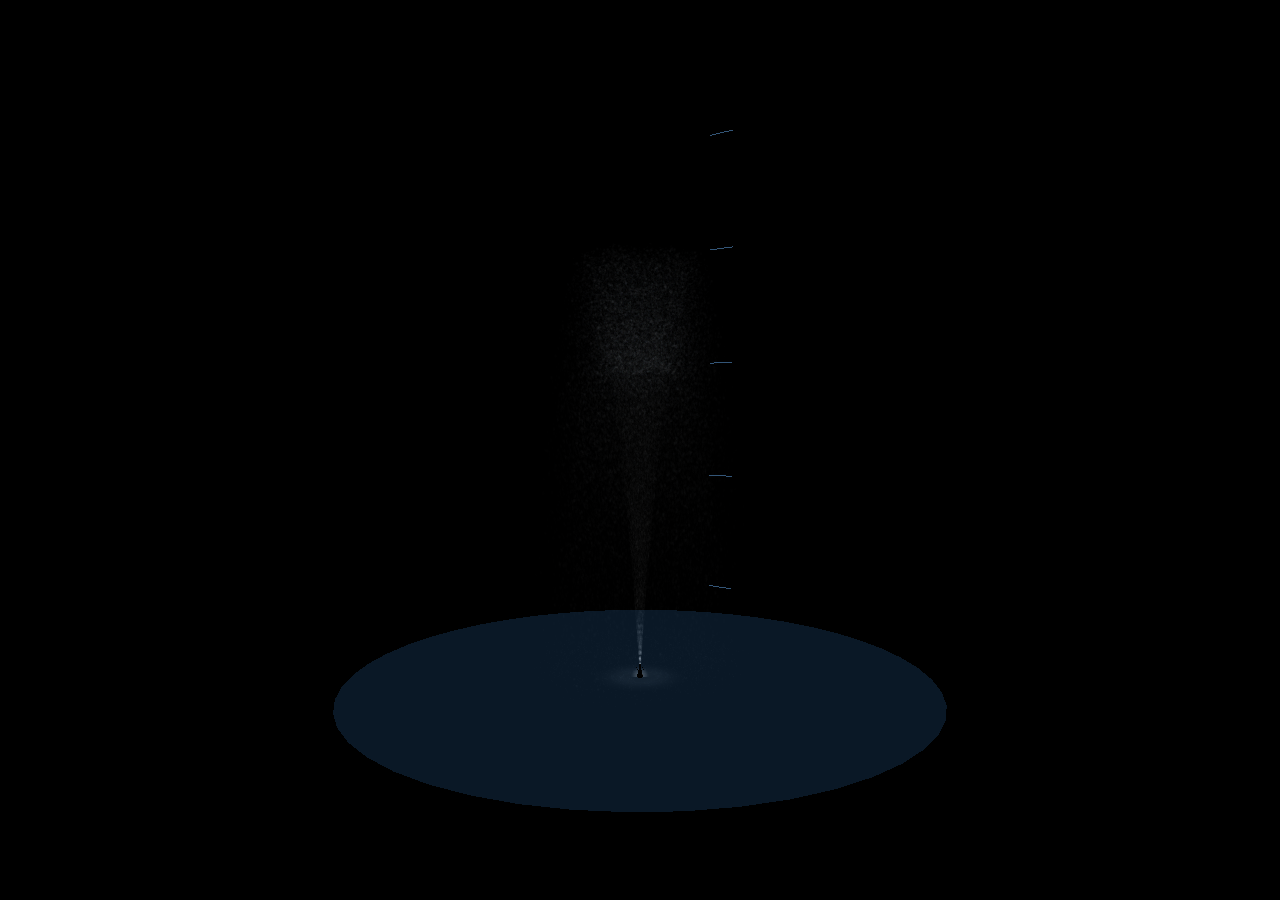
<file: test/air-kadraj.html>
<!doctype html>
<meta charset="utf-8">
<title>AquaAIR kadraj koşumu</title>
<!--
  v7 AIR turu teşhis koşumu. AquaAIR'in balistik tepesi v²/2g ≈ 20 m; studio'nun
  şov kamerası (11,6,13 / hedef 0,2,0 / fov 55) ancak ~11 m'yi kadraja alıyor,
  yani cihazın görünürlüğü ÜRÜN kamerasıyla ölçülemiyor. Bu sayfa ürün koduna
  kamera hilesi eklemeden kolonun TAMAMINI gösterir: aynı motor, aynı preset,
  geriye alınmış kamera.
  Kullanım: tools/smoke.sh "test/air-kadraj.html#t=1.2" cikti.png
-->
<style>html,body{margin:0;height:100%;background:#05070d;overflow:hidden}canvas{display:block}</style>
<script type="importmap">
{ "imports": { "three": "../studio/vendor/three/three.module.js",
               "three/addons/": "../studio/vendor/three/jsm/" } }
</script>
<script type="module">
import * as THREE from 'three';
import { motorKur } from '../studio/js/motor.js';

const hedefT = +((location.hash.match(/t=([\d.]+)/) || [])[1] ?? 1.2);
const tur = (location.hash.match(/tur=(\w+)/) || [])[1] ?? 'air';

const renderer = new THREE.WebGLRenderer({ antialias: false });
renderer.setSize(innerWidth, innerHeight);
document.body.appendChild(renderer.domElement);
const scene = new THREE.Scene();
// Kolonun boyu okunabilsin diye 2 m aralıklı ölçek çubuğu (sahnede, üründe DEĞİL).
const camera = new THREE.PerspectiveCamera(55, innerWidth / innerHeight, 0.3, 400);
camera.position.set(26, 13, 32);
camera.lookAt(0, 11, 0);

const zemin = new THREE.Mesh(new THREE.CircleGeometry(14, 48),
  new THREE.MeshBasicMaterial({ color: 0x0a1826 }));
zemin.rotation.x = -Math.PI / 2;
scene.add(zemin);
for (let m = 5; m <= 25; m += 5) {          // yükseklik cetveli
  const g = new THREE.BufferGeometry().setFromPoints(
    [new THREE.Vector3(4, m, 0), new THREE.Vector3(5.2, m, 0)]);
  scene.add(new THREE.Line(g, new THREE.LineBasicMaterial({ color: 0x335577 })));
}

const motor = motorKur(renderer, scene, camera);
motor.cozunurlukGuncelle?.();
const c = motor.suEkle(tur, 'a1', [0, 0]);
c.setMaster(1);
c.setRenk(1, 1, 1);

// Sabit adımla hedef ana kadar ilerlet, sonra tek kare çiz (headless kararlı).
const DT = 1 / 60;
let t = 0;
// ⚠Hedef ana varınca DURMAK yetmiyor: preserveDrawingBuffer:false olduğu için
// headless ekran görüntüsü boş tampon yakalıyor. Zaman donar, çizim sürer.
function kare() {
  requestAnimationFrame(kare);
  if (t < hedefT) { t += DT; c.setMaster(1); motor.adim(DT, t); }
  motor.derinlikOnGecisi();
  renderer.setRenderTarget(null);
  renderer.render(scene, camera);
}
kare();
</script>
</file>
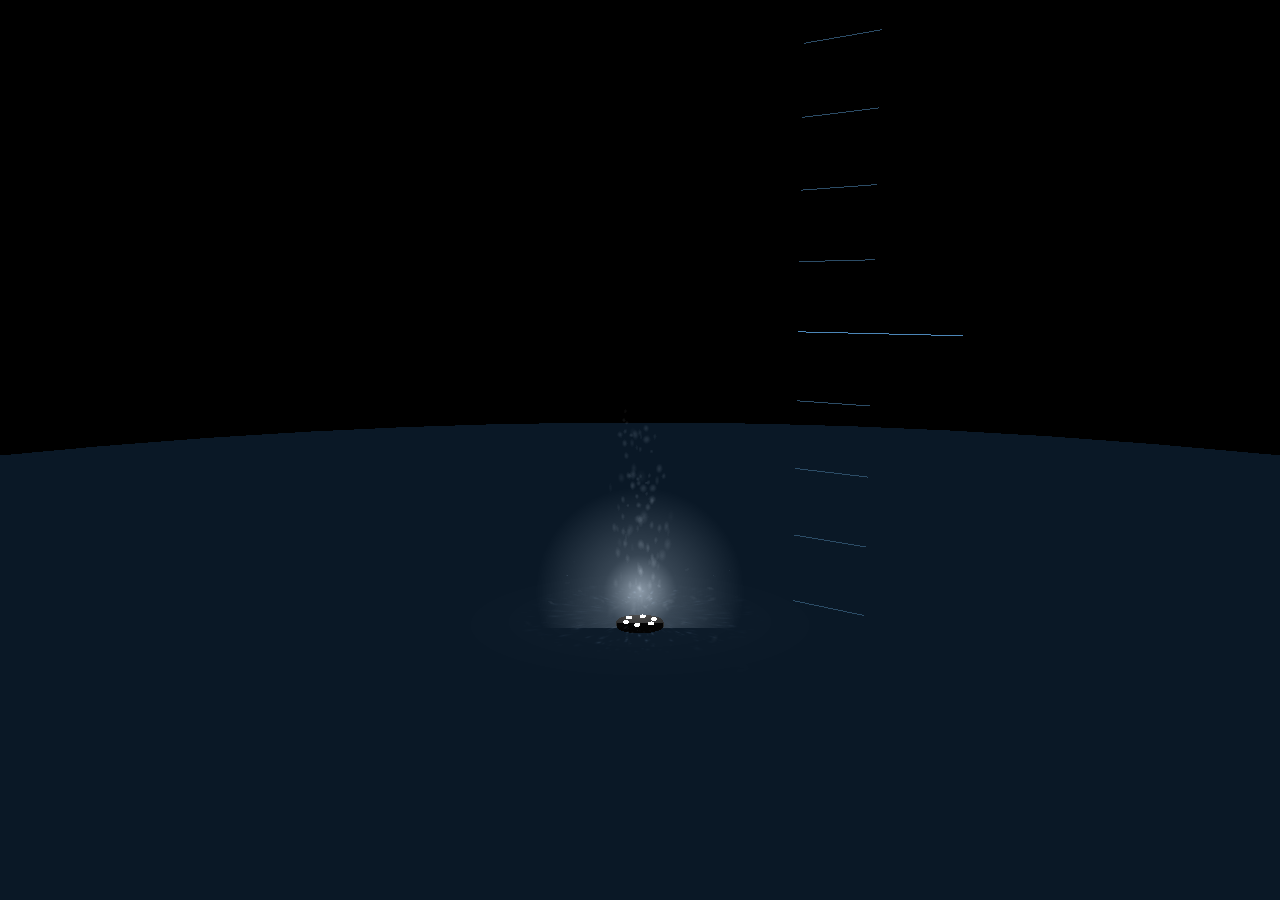
<file: test/pop-kadraj.html>
<!doctype html>
<meta charset="utf-8">
<title>AquaPOP JET kadraj koşumu</title>
<!--
  v7 POP turu teşhis koşumu (air-kadraj.html deseninin ikizi).
  AquaPOP JET'in tepe yüksekliği 0.20-0.40 m; studio'nun şov kamerası ~11 m'lik
  bir kadraj kuruyor, yani cihaz ÜRÜN kamerasında birkaç piksel kalıyor ve
  "top mu kolon mu" sorusu oradan CEVAPLANAMAZ. Bu sayfa ürün koduna kamera
  hilesi eklemeden 1 m'lik bir kadraj kurar: aynı motor, aynı preset, aynı künye.
  Kullanım: bash tools/smoke.sh "test/pop-kadraj.html#t=0.30" MUTLAK/cikti.png 9000
  Hash: t=<saniye>  tur=<arketip>  urun=<katalog adı>
-->
<style>html,body{margin:0;height:100%;background:#05070d;overflow:hidden}canvas{display:block}</style>
<script type="importmap">
{ "imports": { "three": "../studio/vendor/three/three.module.js",
               "three/addons/": "../studio/vendor/three/jsm/" } }
</script>
<script type="module">
import * as THREE from 'three';
import { motorKur } from '../studio/js/motor.js';
import { urunBul } from '../studio/data/katalog.js';

const hedefT = +((location.hash.match(/t=([\d.]+)/) || [])[1] ?? 0.30);
const urunAd = decodeURIComponent((location.hash.match(/urun=([^&#]+)/) || [])[1] ?? 'AquaPOP JET');
const kunye = urunBul(urunAd);
const tur = (location.hash.match(/tur=(\w+)/) || [])[1] ?? kunye?.arketip ?? 'pop';

const renderer = new THREE.WebGLRenderer({ antialias: false });
renderer.setSize(innerWidth, innerHeight);
document.body.appendChild(renderer.domElement);
const scene = new THREE.Scene();
// 0.3 m'lik bir su topunu okuyabilmek için kamera cihaza YAKIN ve alçak.
const camera = new THREE.PerspectiveCamera(45, innerWidth / innerHeight, 0.3, 400);
camera.position.set(1.15, 0.55, 1.35);
camera.lookAt(0, 0.30, 0);

const zemin = new THREE.Mesh(new THREE.CircleGeometry(3, 48),
  new THREE.MeshBasicMaterial({ color: 0x0a1826 }));
zemin.rotation.x = -Math.PI / 2;
scene.add(zemin);
// Yükseklik cetveli: 10 cm aralık. Kartın "20-40 cm" iddiası ekranda ÖLÇÜLSÜN
// diye var (kolon mu top mu tartışması ancak cetvelle kapanır).
for (let cm = 10; cm <= 100; cm += 10) {
  const uzun = cm % 50 === 0;
  const g = new THREE.BufferGeometry().setFromPoints(
    [new THREE.Vector3(0.30, cm / 100, 0), new THREE.Vector3(uzun ? 0.55 : 0.42, cm / 100, 0)]);
  scene.add(new THREE.Line(g, new THREE.LineBasicMaterial({ color: uzun ? 0x4c86b8 : 0x2c4c66 })));
}

const motor = motorKur(renderer, scene, camera);
motor.cozunurlukGuncelle?.();
const c = motor.suEkle(tur, 'p1', [0, 0], 1, kunye);
c.setRenk(1, 1, 1);

// Sabit adımla ilerlet. Salvolu cihazda master'ın 0→1 KENARI tetiktir; t=0'da
// tek bir kenar üretip sonra açık tutuyoruz (şovun step kanalıyla aynı yol).
const DT = 1 / 60;
let t = 0;
c.setMaster(0);
function kare() {
  requestAnimationFrame(kare);
  if (t < hedefT) {
    t += DT;
    motor.adim(DT, t);
    if (t >= DT * 1.5) c.setMaster(1);        // ilk adımdan sonra 0→1 kenarı
  }
  motor.derinlikOnGecisi();
  renderer.setRenderTarget(null);
  renderer.render(scene, camera);
}
kare();
</script>
</file>
